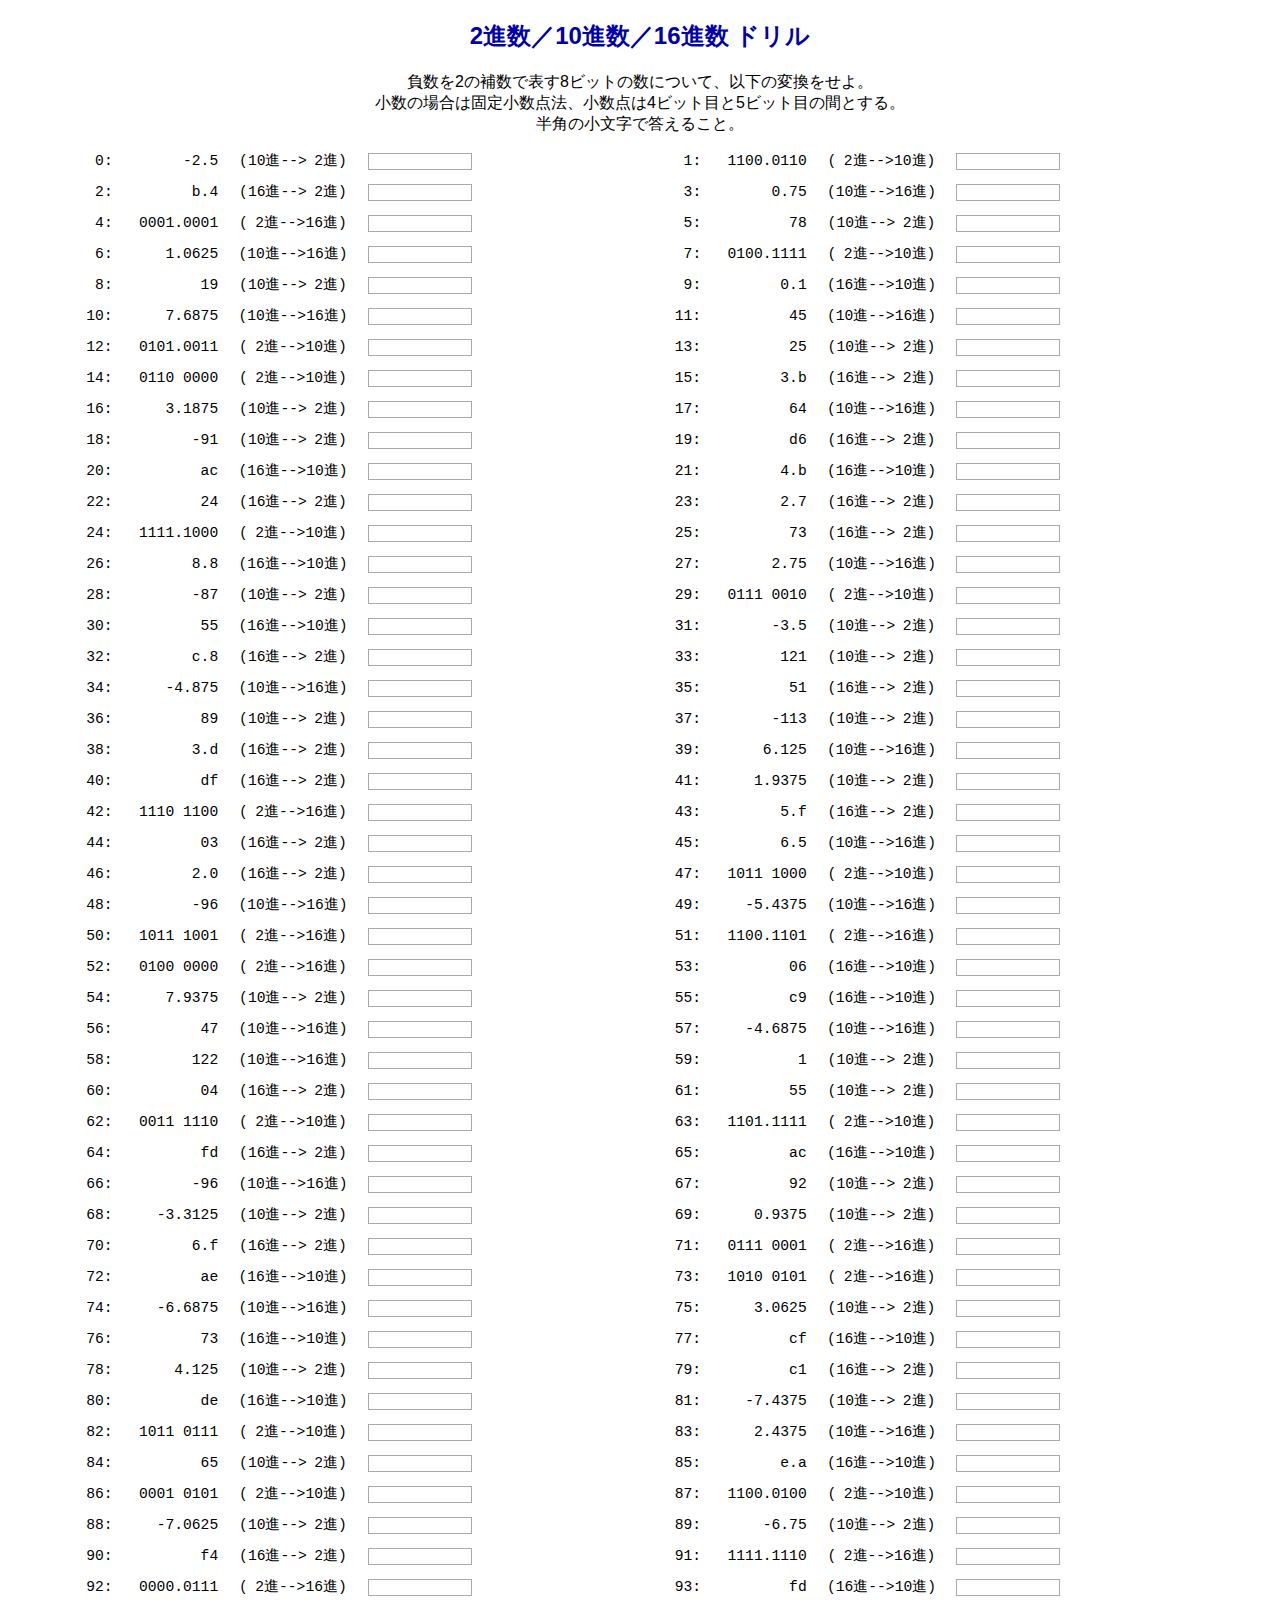
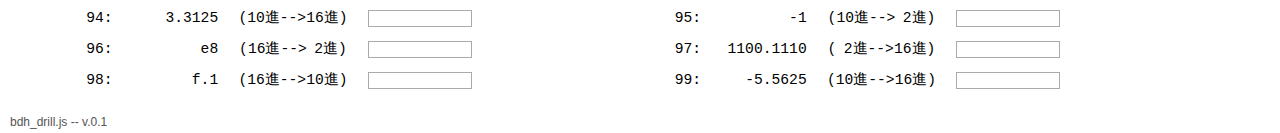
<file: index.html>
<!DOCTYPE html>
<html>
<head>
  <meta http-equiv="X-UA-Compatible" content="IE=edge">
  <title>2進数／10進数／16進数 ドリル</title>
  <meta charset="utf-8">
  <meta name="description" content="2, 10, 16">
  <meta name="author" content="Masamitsu Bando">
  <meta name="apple-mobile-web-app-capable" content="yes">
  <meta name="apple-mobile-web-app-status-bar-style" content="black-translucent">
  <meta name="format-detection" content="telephone=no">
  <meta name="viewport" content="width=device-width, initial-scale=1">
  <!-- <meta name="viewport" content="width=400px, initial-scale=1.0, minimum-scale=1.0, maximum-scale=1.0, user-scalable=no"> -->
  <link rel="stylesheet" href="style.css">
  <script src="jquery/jquery-1.11.1.min.js"></script>
  <script src="bdh_drill.js"></script>
  <link rel="shortcut icon" href="icon.png">
  <link rel="apple-touch-icon" href="icon.png">
  <link rel="icon" href="icon.png">
</head>
<body>

  <div id="BDH_drill">
    <div id="header">2進数／10進数／16進数 ドリル <span id="printnum"></span></div>
    <div id="headtext">
      負数を2の補数で表す8ビットの数について、以下の変換をせよ。<br>
      小数の場合は固定小数点法、小数点は4ビット目と5ビット目の間とする。<br>
      半角の小文字で答えること。
    </div>
    <div id="question_container"></div>
    <div id="footer"></div>
  </div>

</body>
</html>
</file>
<file: style.css>
html, body, div, table, tr, td, span, h1, h2, input {
  margin: 0; padding: 0;
}

html, body {
  font-size: 12pt;
  overflow-y: scroll;
  background: #fff;
  width: 100%;
  font-family: "Lucida Sans Unicode","メイリオ",Meiryo,"ＭＳ Ｐゴシック",Helvetica,Arial,Verdana,sans-serif;
  -webkit-text-size-adjust: 100%;
  -webkit-tap-highlight-color: rgba(0,0,0,0);
  -webkit-font-smoothing: antialiased;
}


#BDH_drill {
  box-sizing: border-box;
  background: #fff;
  width: 100%;
  padding: 10px 10px 4px 10px;
  margin: 0;
  overflow: hidden;
}

#header {
  margin: 10px 0 0 0;
  font-size: 18pt;
  text-align: center;
  padding: 0 0 20px 0;
  color: #00a;
  font-weight: bold;
}

#footer {
  margin: 10px 0 0 0;
  font-size: 9pt;
  color: #555;
}

#headtext {
  text-align: center;
}

#question_container {
  box-sizing: border-box;
  width: 100%;
  text-align: center;
  padding: 10px 0;
}

.question {
  display: inline-block;
  font-size: 11pt;
  text-align: left;
  font-family: monospace;
  box-sizing: border-box;
  width: 61ch;
  padding: 6px 0;
  margin: 0 26px;
}

.qid, .qvar, .qfromto, .qinput, .qans {
  display: inline-block;
  box-sizing: border-box;
  font-family: monospace;
}

.qid {
  text-align: right;
  width: 4ch;
}

.qvar {
  text-align: right;
  width: 12ch;
}
.qfromto {
  text-align: center;
  width: 17ch;
}
.qinput {
  text-align: right;
  font-family: monospace;
  width: 13ch;
  border: 1px solid #aaa;
  cursor: auto;
}

.qans {
  visibility: hidden;
  width: 14ch;
  text-align: right;
}

.monospace {
  font-family: monospace;
}



#info_container {
  text-align: center;
}
.seikai { color: #f00; font-weight: bold; }
.huseikai { color: #00f; font-weight: bold; }

#submit_button {
  margin: 0 0 0 10px;
  display: inline-block;
  box-sizing: border-box;
  width: 100px; height: 30px; line-height: 30px;
  border: 1px solid #aaa;
  background: #aaf;
  vertical-align: center;
}

#next_button {
  display: inline-block;
  box-sizing: border-box;
  width: 100px; height: 40px; line-height: 40px;
  border: 1px solid #aaa;
  background: #ddd;
  visibility: hidden;
}


.button {
  cursor: pointer;
  text-align: center;
  user-select: none;
  -moz-user-select: none; -o-user-select: none;
  -webkit-user-select: none; -ms-user-select: none;
}

.noselect {
  cursor: default;
  user-select: none;
  -moz-user-select: none; -o-user-select: none;
  -webkit-user-select: none; -ms-user-select: none;
}

.newpage {
  page-break-before: always;
}

.right {
  text-align: right;
}

@media print {
  #header { margin-top: 0; }
  #footer { display: none; }
  .qans { display: none; }
  .question { margin: 0 4px; width: 53ch; }
}
@page {
  margin: 0.5in 0;
}

@media (max-width: 767px) {
  html {
    font-size: 11pt;
  }
  #header {
   font-size: 14pt;
  }
 .qans { display: none; }
  .question {
    display: block;
    margin: 0 2px;
    /* width: 52ch; */
    width: 100%;
    font-size: 12px;
  }
  .qinput {
    font-size: 16px;
  }
}
</file>
